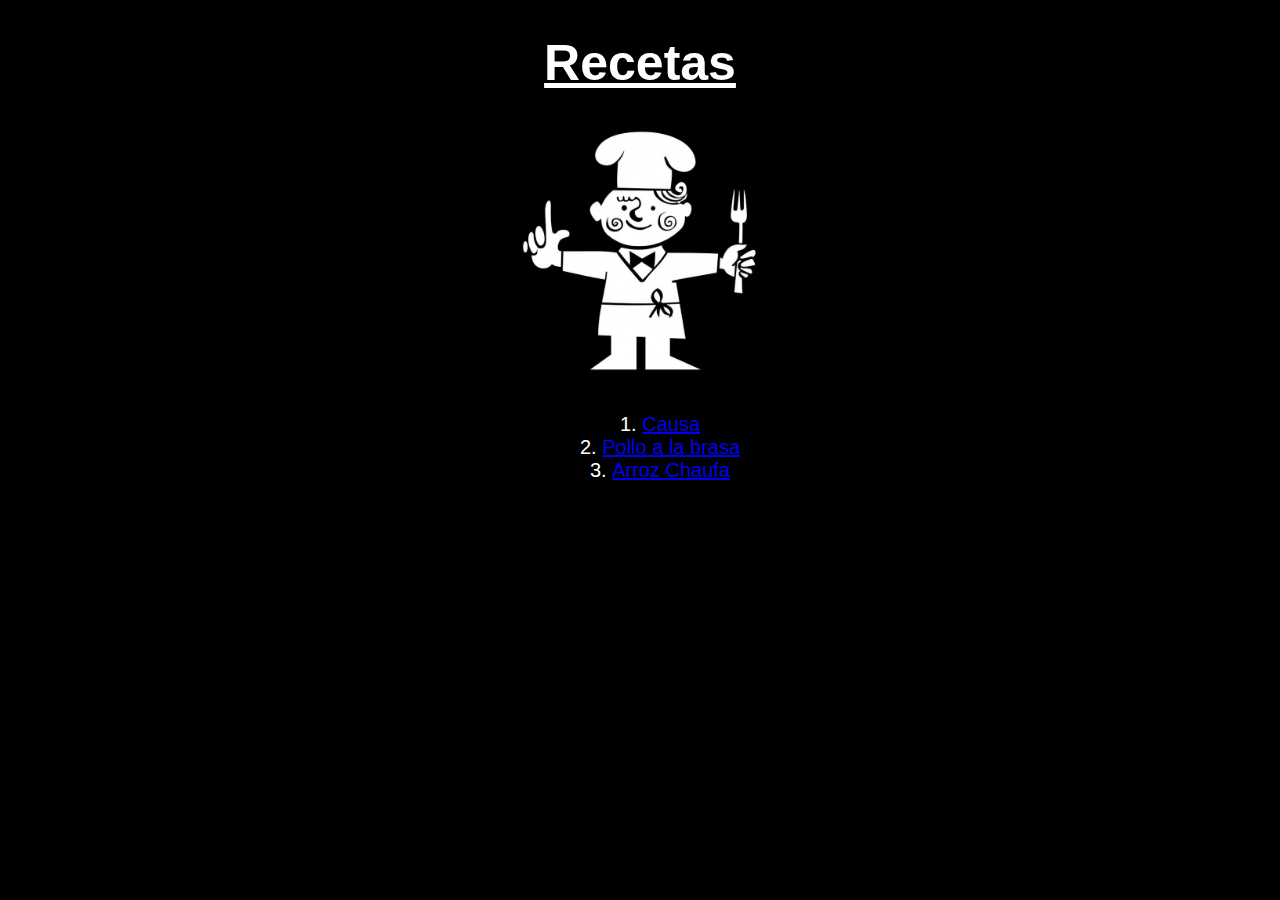
<file: index.html>
<!DOCTYPE html>
<html lang="es">
<head>
    <meta charset="UTF-8">
    <meta http-equiv="X-UA-Compatible" content="IE=edge">
    <meta name="viewport" content="width=device-width, initial-scale=1.0">
    <link rel="stylesheet" href="css/style.css">
    <title>Recetas</title>
</head>
<body>
    <h1 class="tituloIndex">Recetas</h1>
    <img class="imgIndex" src="./imagenes/chef.jpg" alt="chef" width="250px" height="250px"><br>
    <ol class="oListaIndex">
        <li><a href="./recetas/causa.html">Causa</a></li>
        <li><a href="./recetas/pollo a la brasa.html">Pollo a la brasa</a></li>
        <li><a href="./recetas/arroz chaufa.html">Arroz Chaufa</a></li>
    </ol>
</body>
</html>
</file>
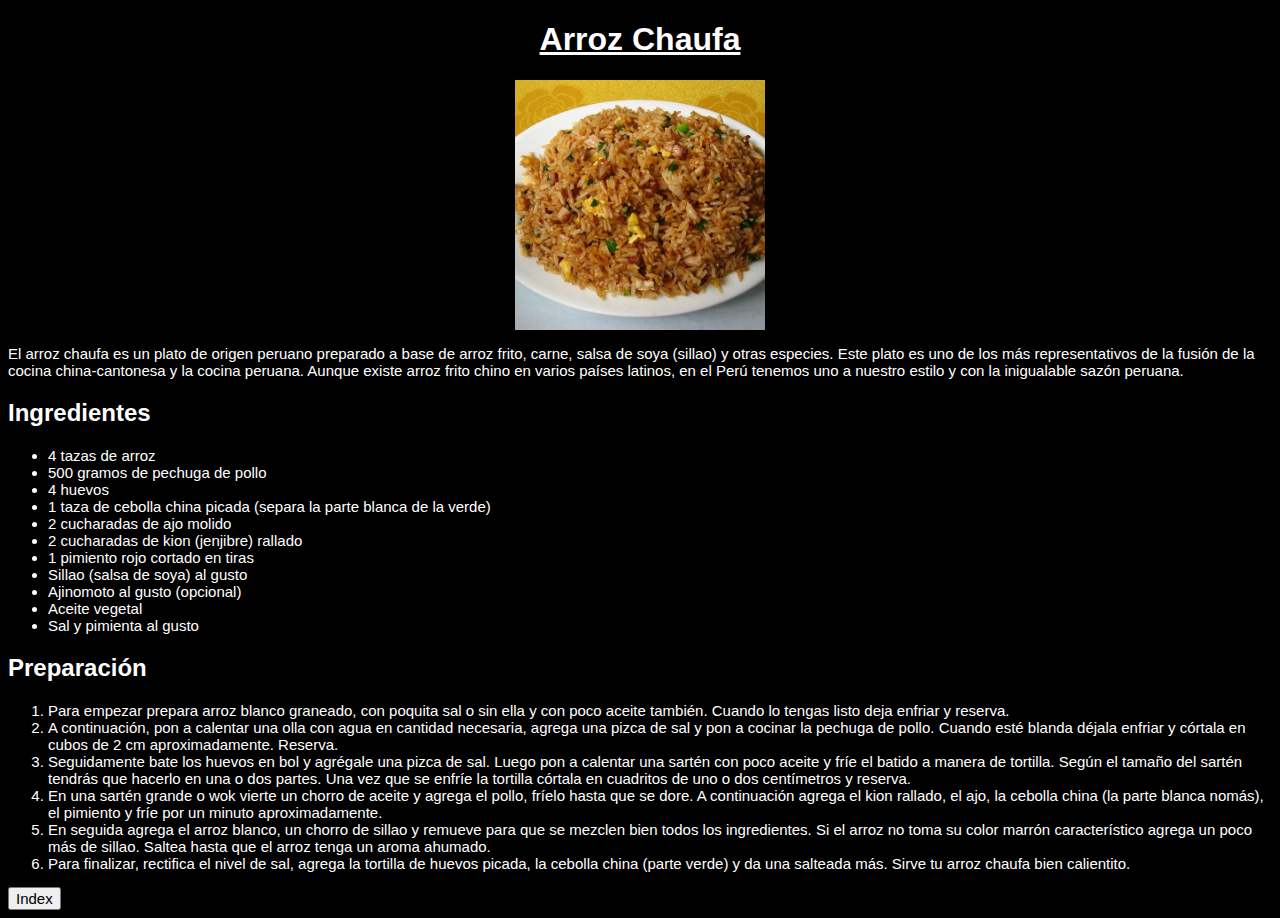
<file: recetas/arroz chaufa.html>
<!DOCTYPE html>
<html lang="es">
  <head>
    <meta charset="UTF-8" />
    <meta http-equiv="X-UA-Compatible" content="IE=edge" />
    <meta name="viewport" content="width=device-width, initial-scale=1.0" />
    <link rel="stylesheet" href="../css/style.css" />
    <title>Arroz Chaufa</title>
  </head>
  <body>
    <h1 class="tituloReceta">Arroz Chaufa</h1>
    <img class="imgReceta" src="../imagenes/arroz chaufa.jpg" alt="arroz chaufa" />
    <p>
      El arroz chaufa es un plato de origen peruano preparado a base de arroz
      frito, carne, salsa de soya (sillao) y otras especies. Este plato es uno
      de los más representativos de la fusión de la cocina china-cantonesa y la
      cocina peruana. Aunque existe arroz frito chino en varios países latinos,
      en el Perú tenemos uno a nuestro estilo y con la inigualable sazón
      peruana.
    </p>
    <h2 class="titulo">Ingredientes</h2>
    <ul class="lista">
      <li>4 tazas de arroz</li>
      <li>500 gramos de pechuga de pollo</li>
      <li>4 huevos</li>
      <li>
        1 taza de cebolla china picada (separa la parte blanca de la verde)
      </li>
      <li>2 cucharadas de ajo molido</li>
      <li>2 cucharadas de kion (jenjibre) rallado</li>
      <li>1 pimiento rojo cortado en tiras</li>
      <li>Sillao (salsa de soya) al gusto</li>
      <li>Ajinomoto al gusto (opcional)</li>
      <li>Aceite vegetal</li>
      <li>Sal y pimienta al gusto</li>
    </ul>
    <h2 class="titulo">Preparación</h2>
    <ol class="lista">
      <li>
        Para empezar prepara arroz blanco graneado, con poquita sal o sin ella y
        con poco aceite también. Cuando lo tengas listo deja enfriar y reserva.
      </li>
      <li>
        A continuación, pon a calentar una olla con agua en cantidad necesaria,
        agrega una pizca de sal y pon a cocinar la pechuga de pollo. Cuando esté
        blanda déjala enfriar y córtala en cubos de 2 cm aproximadamente.
        Reserva.
      </li>
      <li>
        Seguidamente bate los huevos en bol y agrégale una pizca de sal. Luego
        pon a calentar una sartén con poco aceite y fríe el batido a manera de
        tortilla. Según el tamaño del sartén tendrás que hacerlo en una o dos
        partes. Una vez que se enfríe la tortilla córtala en cuadritos de uno o
        dos centímetros y reserva.
      </li>
      <li>
        En una sartén grande o wok vierte un chorro de aceite y agrega el pollo,
        fríelo hasta que se dore. A continuación agrega el kion rallado, el ajo,
        la cebolla china (la parte blanca nomás), el pimiento y fríe por un
        minuto aproximadamente.
      </li>
      <li>
        En seguida agrega el arroz blanco, un chorro de sillao y remueve para
        que se mezclen bien todos los ingredientes. Si el arroz no toma su color
        marrón característico agrega un poco más de sillao. Saltea hasta que el
        arroz tenga un aroma ahumado.
      </li>
      <li>
        Para finalizar, rectifica el nivel de sal, agrega la tortilla de huevos
        picada, la cebolla china (parte verde) y da una salteada más. Sirve tu
        arroz chaufa bien calientito.
      </li>
    </ol>
    <a href="../index.html">
      <button class ="boton">Index</button>
    </a>
  </body>
</html>
</file>
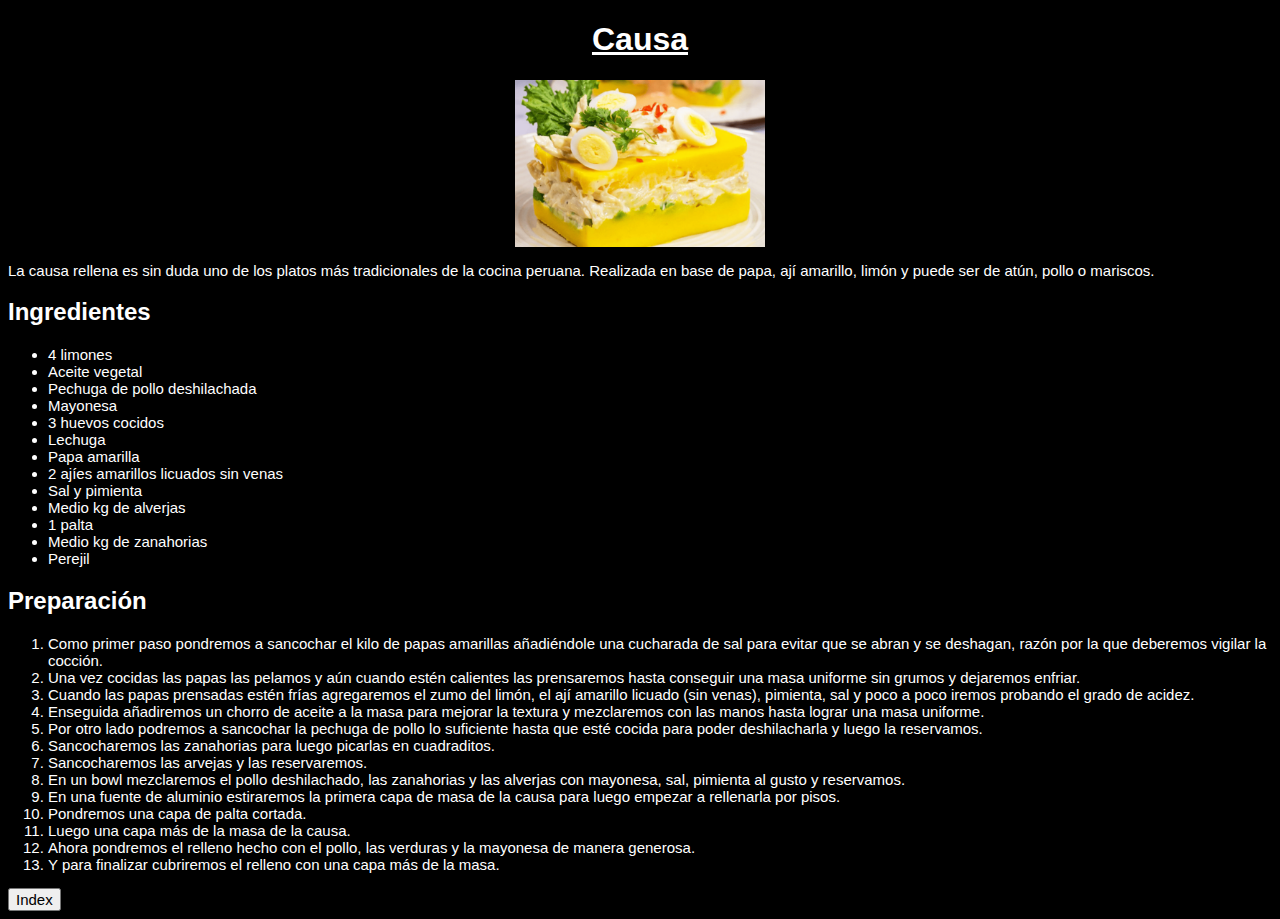
<file: recetas/causa.html>
<!DOCTYPE html>
<html lang="es">
  <head>
    <meta charset="UTF-8" />
    <meta http-equiv="X-UA-Compatible" content="IE=edge" />
    <meta name="viewport" content="width=device-width, initial-scale=1.0" />
    <link rel="stylesheet" href="../css/style.css">
    <title>Causa</title>
  </head>
  <body>
    <h1 class="tituloReceta">Causa</h1>
    <img class="imgReceta" src="../imagenes/causa.png" alt="causa" />
    <p>
      La causa rellena es sin duda uno de los platos más tradicionales de la
      cocina peruana. Realizada en base de papa, ají amarillo, limón y puede ser
      de atún, pollo o mariscos.
    </p>
    <h2 class="titulo">Ingredientes</h2>
    <ul class="lista">
      <li>4 limones</li>
      <li>Aceite vegetal</li>
      <li>Pechuga de pollo deshilachada</li>
      <li>Mayonesa</li>
      <li>3 huevos cocidos</li>
      <li>Lechuga</li>
      <li>Papa amarilla</li>
      <li>2 ajíes amarillos licuados sin venas</li>
      <li>Sal y pimienta</li>
      <li>Medio kg de alverjas</li>
      <li>1 palta</li>
      <li>Medio kg de zanahorias</li>
      <li>Perejil</li>
    </ul>
    <h2 class="titulo">Preparación</h2>
    <ol class="lista">
      <li>
        Como primer paso pondremos a sancochar el kilo de papas amarillas
        añadiéndole una cucharada de sal para evitar que se abran y se deshagan,
        razón por la que deberemos vigilar la cocción.
      </li>
      <li>
        Una vez cocidas las papas las pelamos y aún cuando estén calientes las
        prensaremos hasta conseguir una masa uniforme sin grumos y dejaremos
        enfriar.
      </li>
      <li>
        Cuando las papas prensadas estén frías agregaremos el zumo del limón, el
        ají amarillo licuado (sin venas), pimienta, sal y poco a poco iremos
        probando el grado de acidez.
      </li>
      <li>
        Enseguida añadiremos un chorro de aceite a la masa para mejorar la
        textura y mezclaremos con las manos hasta lograr una masa uniforme.
      </li>
      <li>
        Por otro lado podremos a sancochar la pechuga de pollo lo suficiente
        hasta que esté cocida para poder deshilacharla y luego la reservamos.
      </li>
      <li>Sancocharemos las zanahorias para luego picarlas en cuadraditos.</li>
      <li>Sancocharemos las arvejas y las reservaremos.</li>
      <li>
        En un bowl mezclaremos el pollo deshilachado, las zanahorias y las
        alverjas con mayonesa, sal, pimienta al gusto y reservamos.
      </li>
      <li>
        En una fuente de aluminio estiraremos la primera capa de masa de la
        causa para luego empezar a rellenarla por pisos.
      </li>
      <li>Pondremos una capa de palta cortada.</li>
      <li>Luego una capa más de la masa de la causa.</li>
      <li>
        Ahora pondremos el relleno hecho con el pollo, las verduras y la
        mayonesa de manera generosa.
      </li>
      <li>
        Y para finalizar cubriremos el relleno con una capa más de la masa.
      </li>
    </ol>
    <a href="../index.html">
      <button class ="boton">Index</button>
    </a>
  </body>
</html>
</file>
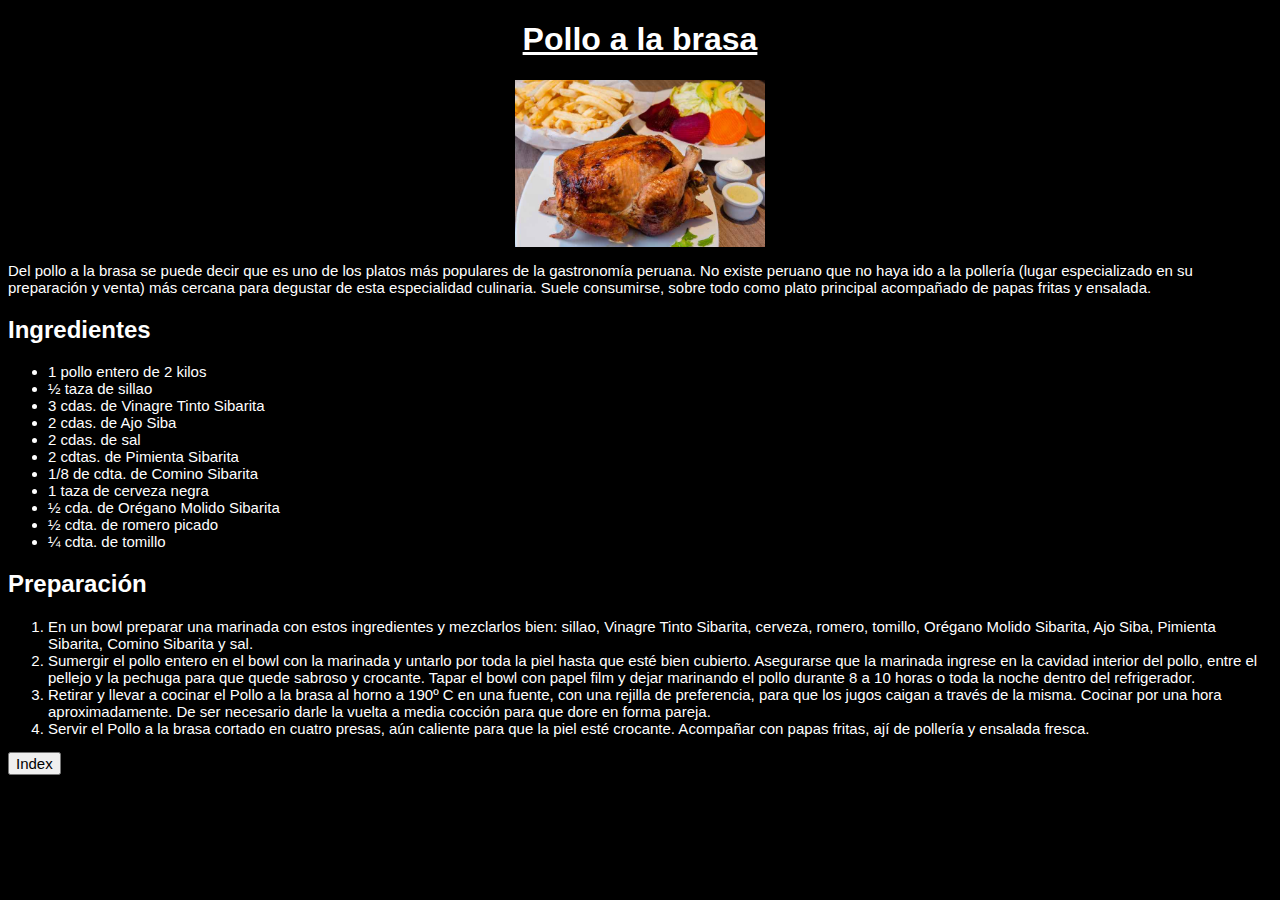
<file: recetas/pollo a la brasa.html>
<!DOCTYPE html>
<html lang="es">
  <head>
    <meta charset="UTF-8" />
    <meta http-equiv="X-UA-Compatible" content="IE=edge" />
    <link rel="stylesheet" href="../css/style.css" />
    <meta name="viewport" content="width=device-width, initial-scale=1.0" />
    <title>Pollo a la brasa</title>
  </head>
  <body>
    <h1 class="tituloReceta">Pollo a la brasa</h1>
    <img class="imgReceta" src="../imagenes/pollo a la brasa.jpg" alt="pollo a la brasa" />
    <p>
      Del pollo a la brasa se puede decir que es uno de los platos más populares
      de la gastronomía peruana. No existe peruano que no haya ido a la pollería
      (lugar especializado en su preparación y venta) más cercana para degustar
      de esta especialidad culinaria. Suele consumirse, sobre todo como plato
      principal acompañado de papas fritas y ensalada.
    </p>
    <h2 class="titulo">Ingredientes</h2>
    <ul class="lista">
      <li>1 pollo entero de 2 kilos</li>
      <li>½ taza de sillao</li>
      <li>3 cdas. de Vinagre Tinto Sibarita</li>
      <li>2 cdas. de Ajo Siba</li>
      <li>2 cdas. de sal</li>
      <li>2 cdtas. de Pimienta Sibarita</li>
      <li>1/8 de cdta. de Comino Sibarita</li>
      <li>1 taza de cerveza negra</li>
      <li>½ cda. de Orégano Molido Sibarita</li>
      <li>½ cdta. de romero picado</li>
      <li>¼ cdta. de tomillo</li>
    </ul>
    <h2 class="titulo">Preparación</h2>
    <ol class="lista">
      <li>
        En un bowl preparar una marinada con estos ingredientes y mezclarlos
        bien: sillao, Vinagre Tinto Sibarita, cerveza, romero, tomillo, Orégano
        Molido Sibarita, Ajo Siba, Pimienta Sibarita, Comino Sibarita y sal.
      </li>
      <li>
        Sumergir el pollo entero en el bowl con la marinada y untarlo por toda
        la piel hasta que esté bien cubierto. Asegurarse que la marinada ingrese
        en la cavidad interior del pollo, entre el pellejo y la pechuga para que
        quede sabroso y crocante. Tapar el bowl con papel film y dejar marinando
        el pollo durante 8 a 10 horas o toda la noche dentro del refrigerador.
      </li>
      <li>
        Retirar y llevar a cocinar el Pollo a la brasa al horno a 190º C en una
        fuente, con una rejilla de preferencia, para que los jugos caigan a
        través de la misma. Cocinar por una hora aproximadamente. De ser
        necesario darle la vuelta a media cocción para que dore en forma pareja.
      </li>
      <li>
        Servir el Pollo a la brasa cortado en cuatro presas, aún caliente para
        que la piel esté crocante. Acompañar con papas fritas, ají de pollería y
        ensalada fresca.
      </li>
    </ol>
    <a href="../index.html">
      <button class ="boton" class ="boton">Index</button>
    </a>
  </body>
</html>
</file>
<file: css/style.css>
.oListaIndex, .tituloIndex, .tituloReceta, p, .titulo, .lista, .boton {
    font-family: Arial, Helvetica, sans-serif;
    color: white;
}

.tituloIndex, .tituloReceta {
    text-align: center;
    text-decoration: underline;
}

p, .lista, .boton {
    font-size: 15px;
}

.imgIndex, .imgReceta {
    display: block;
    margin: auto;
}

.oListaIndex {
    font-size: 20px;
    text-align: center;
    list-style-position: inside;
}


.tituloIndex {
    font-size: 50px;
}

html{
    background-color: black;
}

.imgReceta {
    width: 250px;
    height: auto;
}

.boton {
    color: black;
}
</file>
